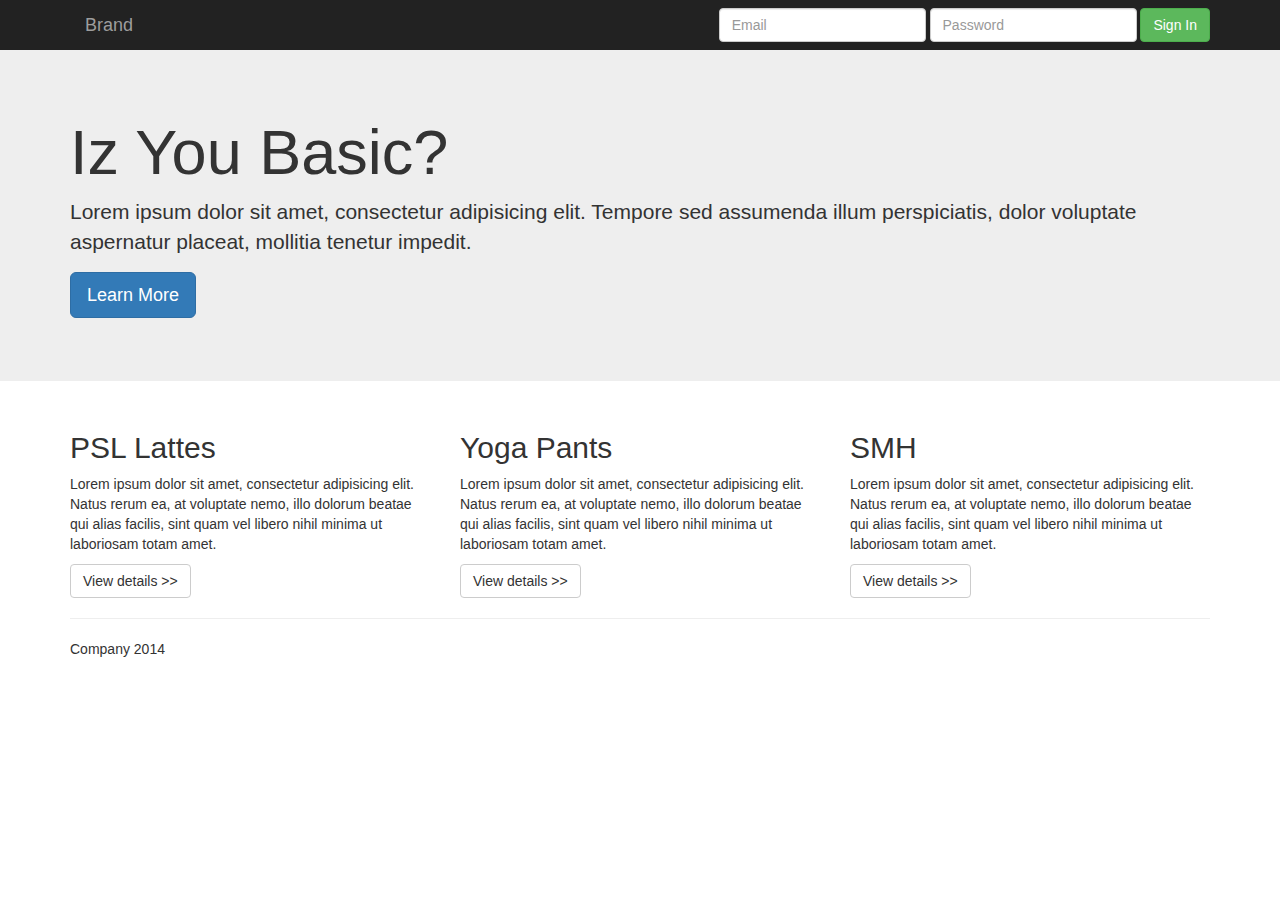
<file: index.html>
<!DOCTYPE html>
<html lang="en">
<head>
  <meta charset="utf-8">
  <title>Jumbotron Demo Using Bootstrap!</title>
  <link rel="stylesheet" type="text/css" href="http://cdnjs.cloudflare.com/ajax/libs/twitter-bootstrap/3.1.1/css/bootstrap.min.css">
  <link rel="stylesheet" type="text/css" href="main.css">
</head>
<body>

	<!-- NAV BAR -->
	<nav class="navbar-inverse navbar-fixed-top" role="navigation">
		<div class="container">
			<!-- NAV header -->
			<div class="navbar-header">
				<a class="navbar-brand" hred="#">Brand</a>
			</div>
			<!-- NAV form -->
			<div class="navbar-collapse collapse">	
				<form class="navbar-form navbar-right">
					<div class="form-group">
						<input type="email" placeholder="Email" class="form-control">
					</div>

					<div class="form-group">
						<input type="password" placeholder="Password" class="form-control">
					</div>

					<button type="submit" placeholder="Password" class="btn btn-success">Sign In</button>
				</form>  <!-- End navbar form -->
			</div>
		</div> <!-- End container -->
	</nav> <!-- End nav -->

	<!-- JUMBOTRON -->
	<div class="jumbotron">
		<div class="container">
			<h1>Iz You Basic?</h1>
			<p>Lorem ipsum dolor sit amet, consectetur adipisicing elit. Tempore sed assumenda illum perspiciatis, dolor voluptate aspernatur placeat, mollitia tenetur impedit.</p>
			<p><button class="btn btn-primary btn-lg">Learn More</button></p>
		</div> <!-- End container -->
	</div> <!-- End jumbotron -->

	<div class="container">
		<div class="row">

			<div class="col-lg-4 col-md-4 col-sm-4">
				<h2>PSL Lattes</h1>
				<p>Lorem ipsum dolor sit amet, consectetur adipisicing elit. Natus rerum ea, at voluptate nemo, illo dolorum beatae qui alias facilis, sint quam vel libero nihil minima ut laboriosam totam amet.</p>
				<button type="viewdetails" class="btn btn-default">View details >></button>	
			</div>

			<div class="col-lg-4 col-md-4 col-sm-4">
				<h2>Yoga Pants</h1>
				<p>Lorem ipsum dolor sit amet, consectetur adipisicing elit. Natus rerum ea, at voluptate nemo, illo dolorum beatae qui alias facilis, sint quam vel libero nihil minima ut laboriosam totam amet.</p>	
				<button type="viewdetails" class="btn btn-default">View details >></button>	
			</div>

			<div class="col-lg-4 col-md-4 col-sm-4">
				<h2>SMH</h1>
				<p>Lorem ipsum dolor sit amet, consectetur adipisicing elit. Natus rerum ea, at voluptate nemo, illo dolorum beatae qui alias facilis, sint quam vel libero nihil minima ut laboriosam totam amet.</p>	
				<button type="viewdetails" class="btn btn-default">View details >></button>	
			</div>
		</div> <!-- End row -->
	
	
	<hr>

	<footer>
		<p>Company 2014</p> 
	</footer>


	</div> <!-- End container -->


	
	<script src="http://cdnjs.cloudflare.com/ajax/libs/jquery/2.0.3/jquery.min.js"></script>
	<script src="main.js"></script>
	<script src="http://maxcdn.bootstrapcdn.com/bootstrap/3.2.0/js/bootstrap.min.js"></script>

</body>
</html>
</file>
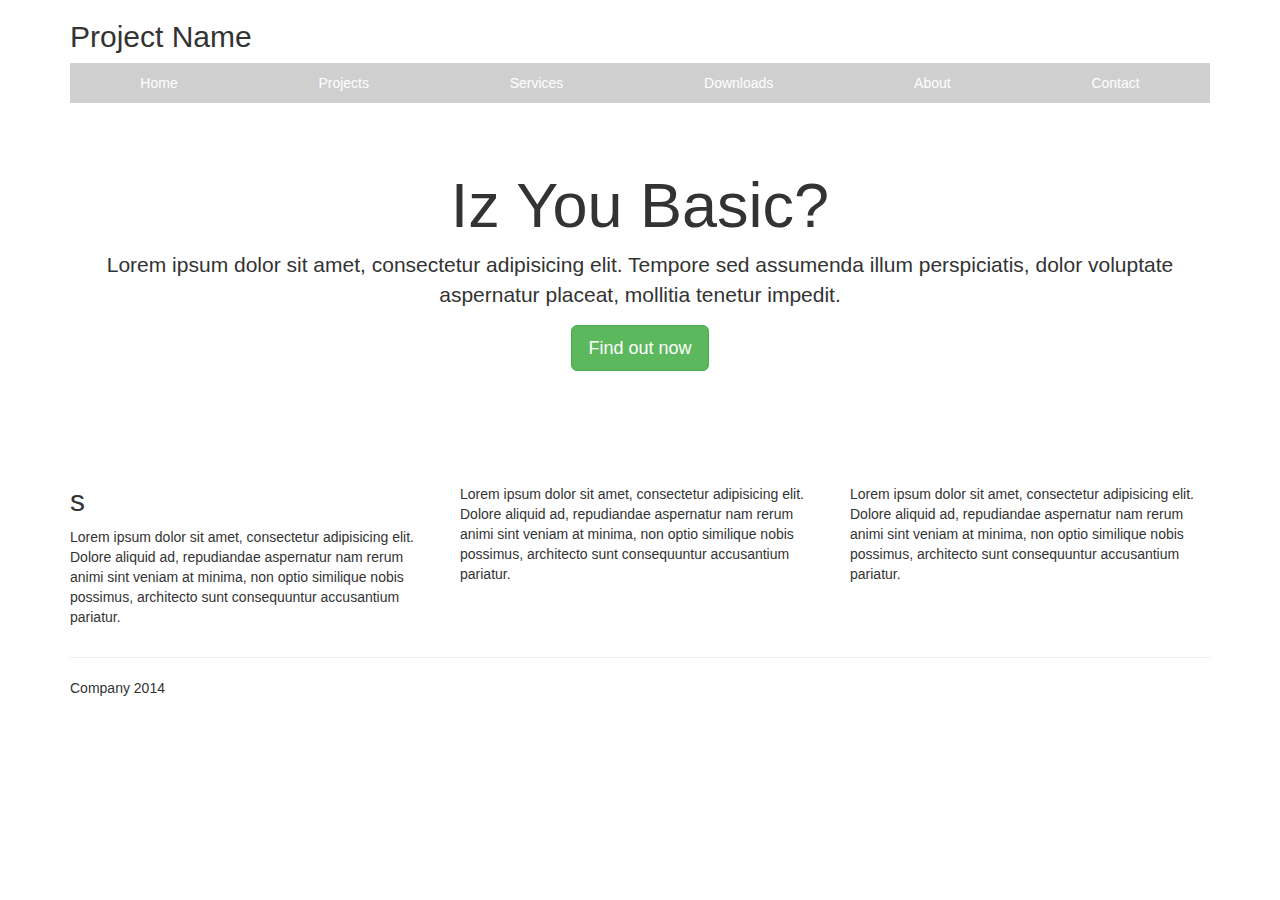
<file: justified-nav.html>
<!DOCTYPE html>
<html lang="en">
<head>
  <meta charset="utf-8">
  <title>Jumbotron Demo Using Bootstrap!</title>
  <link rel="stylesheet" type="text/css" href="http://cdnjs.cloudflare.com/ajax/libs/twitter-bootstrap/3.1.1/css/bootstrap.min.css">
  <link rel="stylesheet" type="text/css" href="justified-nav.css">
</head>
<body>

	<!-- NAV -->
	<div class="container">
		<h2>Project Name</h2>
		<ul class="nav nav-justified" role="tablist">
			<li><a href="#">Home</a></li>
			<li><a href="#">Projects</a></li>
			<li><a href="#">Services</a></li>
			<li><a href="#">Downloads</a></li>
			<li><a href="#">About</a></li>
			<li><a href="#">Contact</a></li>
		</ul>
	</div> <!-- End nav container -->

	<!-- JUMBOTRON -->
	<div class="jumbotron">
		<div class="container">
			<h1>Iz You Basic?</h1>
			<p>Lorem ipsum dolor sit amet, consectetur adipisicing elit. Tempore sed assumenda illum perspiciatis, dolor voluptate aspernatur placeat, mollitia tenetur impedit.</p>
			<p><button class="btn btn-success btn-lg">Find out now</button></p>
		</div> <!-- End container -->
	</div> <!-- End jumbotron -->


	<div class="container">
		<div class="row">
	<!-- Put body text here -->
			<div class="col-lg-4">
				<h2>s</h2>
				<p>Lorem ipsum dolor sit amet, consectetur adipisicing elit. Dolore aliquid ad, repudiandae aspernatur nam rerum animi sint veniam at minima, non optio similique nobis possimus, architecto sunt consequuntur accusantium pariatur.</p>
			</div>

			<div class="col-lg-4">
				<h2></h2>
				<p>Lorem ipsum dolor sit amet, consectetur adipisicing elit. Dolore aliquid ad, repudiandae aspernatur nam rerum animi sint veniam at minima, non optio similique nobis possimus, architecto sunt consequuntur accusantium pariatur.</p>
			</div>

			<div class="col-lg-4">
				<h2></h2>
				<p>Lorem ipsum dolor sit amet, consectetur adipisicing elit. Dolore aliquid ad, repudiandae aspernatur nam rerum animi sint veniam at minima, non optio similique nobis possimus, architecto sunt consequuntur accusantium pariatur.</p>
			</div>
		</div> <!-- End row -->


		<hr>

		<footer>
			<p>Company 2014</p> 
		</footer>


	</div> <!-- End container -->


	
	<script src="http://cdnjs.cloudflare.com/ajax/libs/jquery/2.0.3/jquery.min.js"></script>
	<script src="justified-nav.js"></script>
	<script src="http://maxcdn.bootstrapcdn.com/bootstrap/3.2.0/js/bootstrap.min.js"></script>

</body>
</html>
</file>
<file: main.css>
/* Have to add padding to the top to allow space for the navbar. Navbar is a default of 50px high*/
body {
	padding-top: 50px;
}
</file>
<file: justified-nav.css>
.jumbotron {
	text-align: center;
	background-color: #fff;
}

.jumbotron h1 {

}

.nav {
	background-color: #cfcfcf;
}

.nav a {
	color: #fff;
}
</file>
